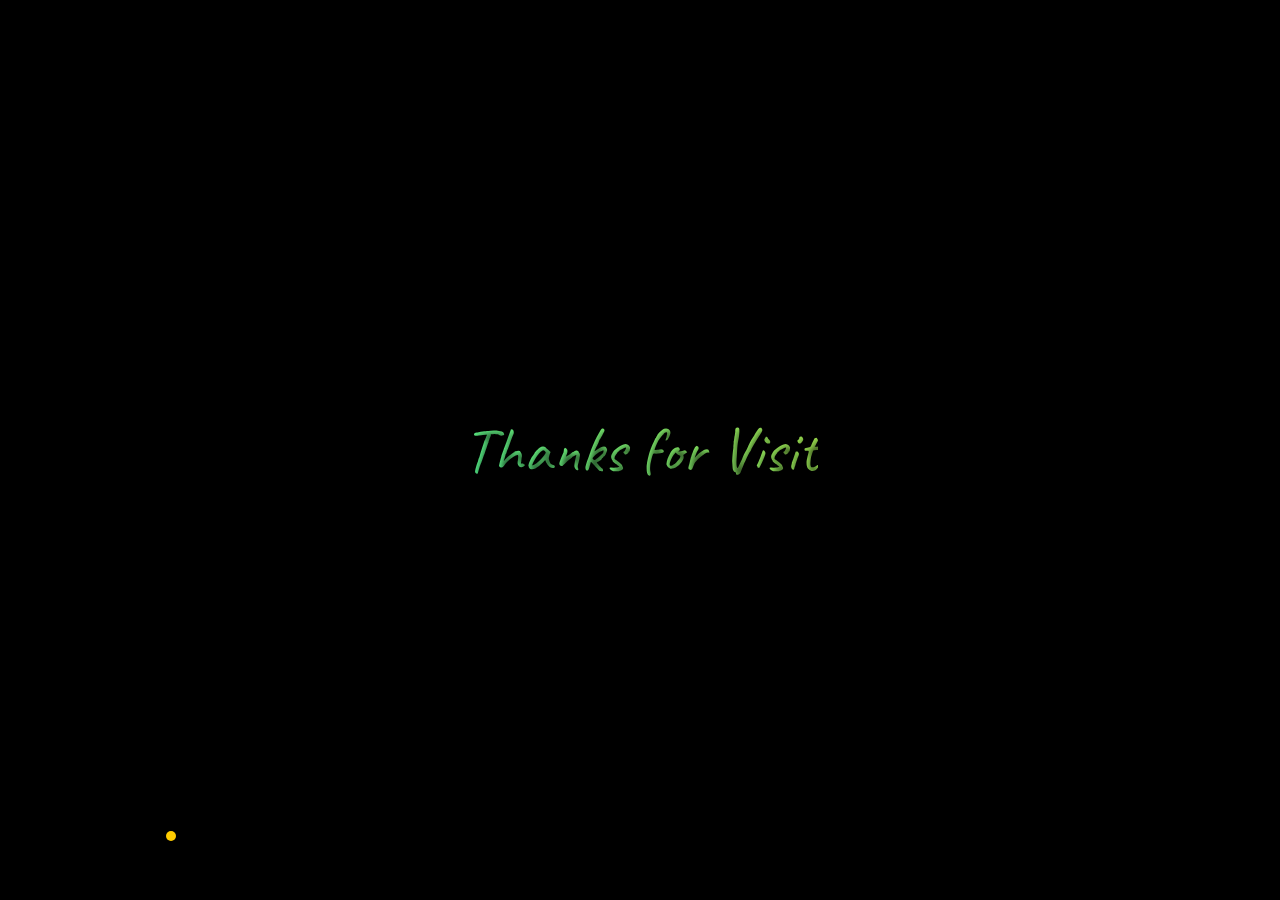
<file: Thanks.html>
<!DOCTYPE html>
<html lang="en">
<head>
  <meta charset="UTF-8">
  <meta name="viewport" content="width=device-width, initial-scale=1.0">
  <title>Thanks for Visit</title>
  <style>
    body {
      margin: 0;
      overflow: hidden;
      background-color: #000;
      color: #fff;
      font-family: 'Caveat', cursive;
      display: flex;
      align-items: center;
      justify-content: center;
      height: 100vh;
    }

    #thanks-text {
      font-size: 4em;
      text-align: center;
      background: linear-gradient(45deg, #00ffcc, #ffcc00, #ff0066);
      background-size: 600% 600%;
      color: transparent;
      -webkit-background-clip: text;
      background-clip: text;
      animation: gradientAnimation 5s ease infinite, fadeIn 2s ease-out forwards;
      text-shadow: 3px 3px 6px rgba(0, 0, 0, 0.8);
    }

    #fireworks-container {
      position: absolute;
      top: 0;
      left: 0;
      width: 100%;
      height: 100%;
      overflow: hidden;
      pointer-events: none;
    }

    .firework {
      position: absolute;
      width: 10px;
      height: 10px;
      background-color: #ffcc00;
      border-radius: 50%;
      animation: explode 1s ease-out forwards, glow 0.5s linear infinite;
    }

    @keyframes explode {
      0% {
        transform: scale(1);
        opacity: 1;
        background-color: #ffcc00;
      }
      50% {
        transform: scale(6);
        opacity: 0.5;
        background-color: #ff6600;
      }
      100% {
        transform: scale(10);
        opacity: 0;
        background-color: #ff0000;
      }
    }

    @keyframes glow {
      0%, 100% {
        box-shadow: 0 0 10px rgba(255, 204, 0, 0.8);
      }
      50% {
        box-shadow: 0 0 20px rgba(255, 204, 0, 0.8);
      }
    }

    @keyframes gradientAnimation {
      0% {
        background-position: 0% 50%;
      }
      50% {
        background-position: 100% 50%;
      }
      100% {
        background-position: 0% 50%;
      }
    }

    @keyframes fadeIn {
      0% {
        opacity: 0;
      }
      100% {
        opacity: 1;
      }
    }
  </style>
  <link rel="stylesheet" href="https://fonts.googleapis.com/css2?family=Caveat:wght@700&display=swap">
</head>
<body>
  <div id="thanks-text">Thanks for Visit</div>
  <div id="fireworks-container"></div>

  <script>
    document.addEventListener("DOMContentLoaded", function() {
      const fireworksContainer = document.getElementById("fireworks-container");

      function createFirework() {
        const firework = document.createElement("div");
        firework.className = "firework";
        firework.style.left = `${Math.random() * 100}vw`;
        firework.style.top = `${Math.random() * 100}vh`;
        firework.style.animationDuration = `${Math.random() * 1 + 0.5}s`;
        fireworksContainer.appendChild(firework);

        // Remove the firework element after the animation completes
        firework.addEventListener("animationend", function() {
          firework.remove();
        });
      }

      // Create fireworks every 0.5 seconds
      setInterval(createFirework, 500);
    });
  </script>
</body>
</html>
</file>
